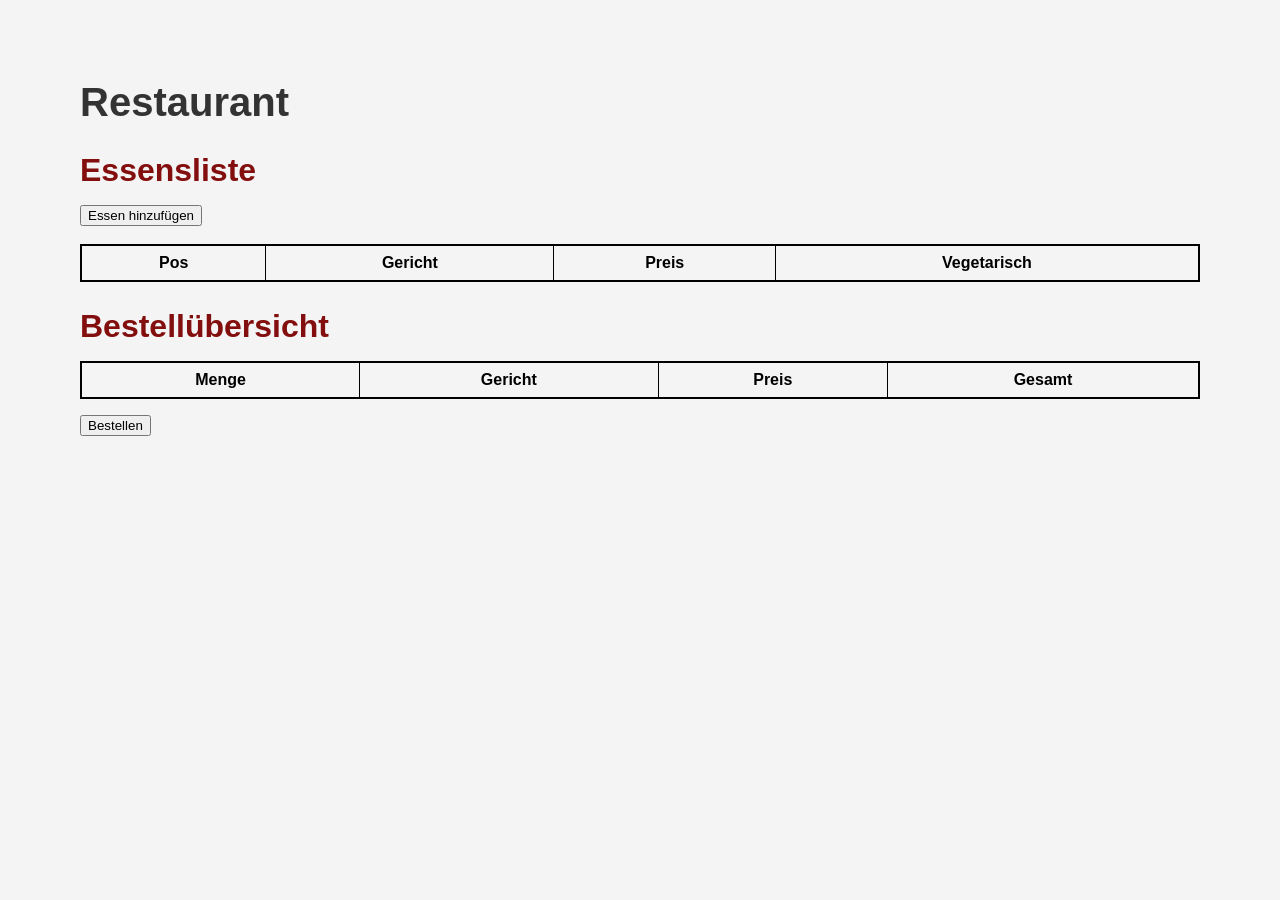
<file: schulprojekt-2-lehrjahr/Schul-Projekt-2.-Lehrjahr/src/frontend/index.html>
<!DOCTYPE html>
<html lang="de">
<head>
    <meta charset="UTF-8">
    <meta name="viewport" content="width=device-width, initial-scale=1.0">
    <title>Restaurant</title>
    <link rel="stylesheet" href="style.css">
    <script src="../backend/js/index.js" defer></script>
</head>

<body>
    <h1>Restaurant</h1>

    <h2>Essensliste</h2>
    <button type="button" id="addFood">Essen hinzufügen</button><br><br>
    <table id="food-table">
        <thead>
            <tr>
                <th>Pos</th>
                <th>Gericht</th>
                <th>Preis</th>
                <th>Vegetarisch</th>
            </tr>
        </thead>
        <tbody id="foodTableBody"></tbody>
    </table>

    <h2>Bestellübersicht</h2>
    <table id="food-table">
        <thead>
            <tr>
                <th>Menge</th>
                <th>Gericht</th>
                <th>Preis</th>
                <th>Gesamt</th>
            </tr>
        </thead>
        <tbody id="orderTableBody"></tbody>
    </table>
    <button type="button" id="placeOrder">Bestellen</button>

    <div id="addFoodWindow">
        <h2>Essen hinzufügen</h2>
        <form id="addForm">
            <label for="addMeal">Gericht:</label>
            <input type="text" id="addMeal" required><br><br>
            <label for="addPrice">Preis:</label>
            <input type="number" id="addPrice" step="0.01" required><br><br>
            <label for="addVegetable">Vegetarisch:</label>
            <input type="checkbox" id="addVegetable"><br><br>
            <button type="submit">Speichern</button>
            <button type="button" id="closeAddWindow">Abbrechen</button>
        </form>
    </div>

    <div id="editFoodWindow">
        <h2>Essen bearbeiten</h2>
        <form id="editForm">
            <label for="editMeal">Gericht:</label>
            <input type="text" id="editMeal" required><br><br>
            <label for="editPrice">Preis:</label>
            <input type="number" id="editPrice" step="0.01" required><br><br>
            <label for="editVegetable">Vegetarisch:</label>
            <input type="checkbox" id="editVegetable"><br><br>
            <button type="submit">Speichern</button>
            <button type="button" id="closeEditWindow">Abbrechen</button>
        </form>
    </div>

    <div id="deleteFoodWindow">
        <h2>Möchtest du das Essen wirklich löschen?</h2>
        <button type="button" id="deleteFoodYes">Ja</button>
        <button type="button" id="deleteFoodNo">Abbrechen</button>
    </div>
</body>
</html>
</file>
<file: schulprojekt-2-lehrjahr/Schul-Projekt-2.-Lehrjahr/src/frontend/style.css>
body {
    font-family: Arial, sans-serif;
    margin: 5em;
    background-color: #f4f4f4;
}

h1 {
    color: #333;
    font-size: 2.5em;
    margin-bottom: 0.5em;
}

h2 {
    color: #830e0e;
    font-size: 2em;
    margin-bottom: 0.5em;
}

#food-table {
    width: 100%;
    min-width: 370px;
    border-collapse: collapse;
    border: 2px solid #000000;
    margin-bottom: 1em;
    text-align: center;
}

#food-table th, #food-table td {
    border: 1px solid #000000;
    padding: 0.5em;
}

#addFoodWindow, #editFoodWindow, #deleteFoodWindow  {
    display: none;
    position: fixed;
    top: 50%;
    left: 50%;
    transform: translate(-50%, -50%);
    background-color: #fff;
    padding: 2em;
    box-shadow: 0 0 10px rgba(0, 0, 0, 0.5);
    z-index: 1000;
}
</file>
